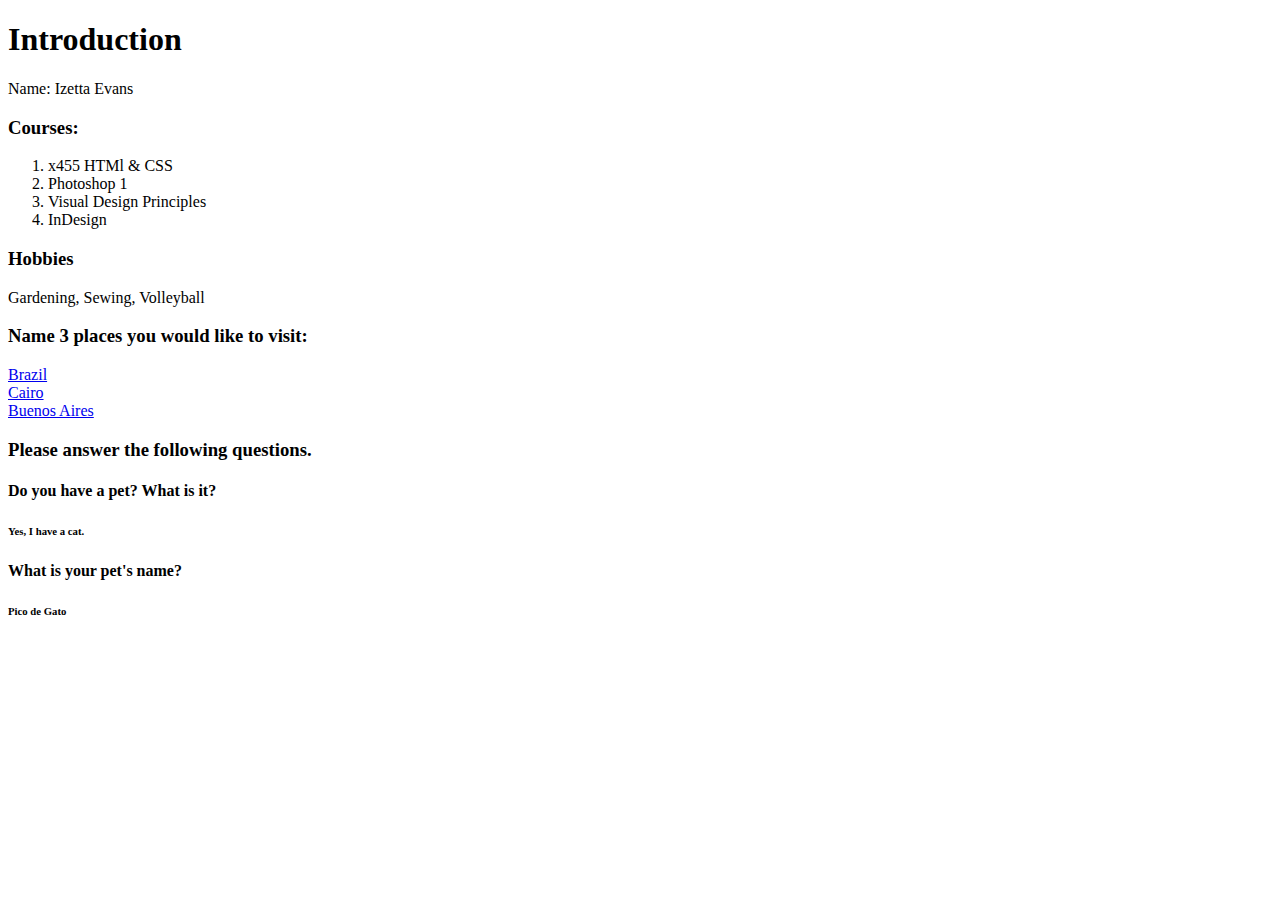
<file: x455/index.html>
<!DOCTYPE html>
<html lang="en">
    <head>
        <meta charset="UTF-8"/>
        <meta name="viewport" content="width=device-width, initial-scale=1.0"/>
        <title>Document</title>
    </head>
    <body>
        <h1>Introduction</h1>
        <p>Name: Izetta Evans</p>
        <h3>Courses:</h3>
        <ol>
            <li>x455 HTMl & CSS</li>
            <li>Photoshop 1</li>
            <li>Visual Design Principles</li>
            <li>InDesign</li>
        </ol>
        <h3>Hobbies</h3>
        <p>Gardening, Sewing, Volleyball</p>
        <h3>Name 3 places you would like to visit:</h3>
        <a href="https://en.wikipedia.org/wiki/Brazil">Brazil</a><br>
        <a href="https://en.wikipedia.org/wiki/Cairo">Cairo</a><br>
        <a href="https://en.wikipedia.org/wiki/Buenos_Aires">Buenos Aires</a><br>
        <h3>Please answer the following questions.</h3>
        <h4>Do you have a pet? What is it?</h4>
        <h6>Yes, I have a cat.</h6>
        <h4>What is your pet's name?</h4>
        <h6>Pico de Gato</h6>
    </body>
</html>
</file>
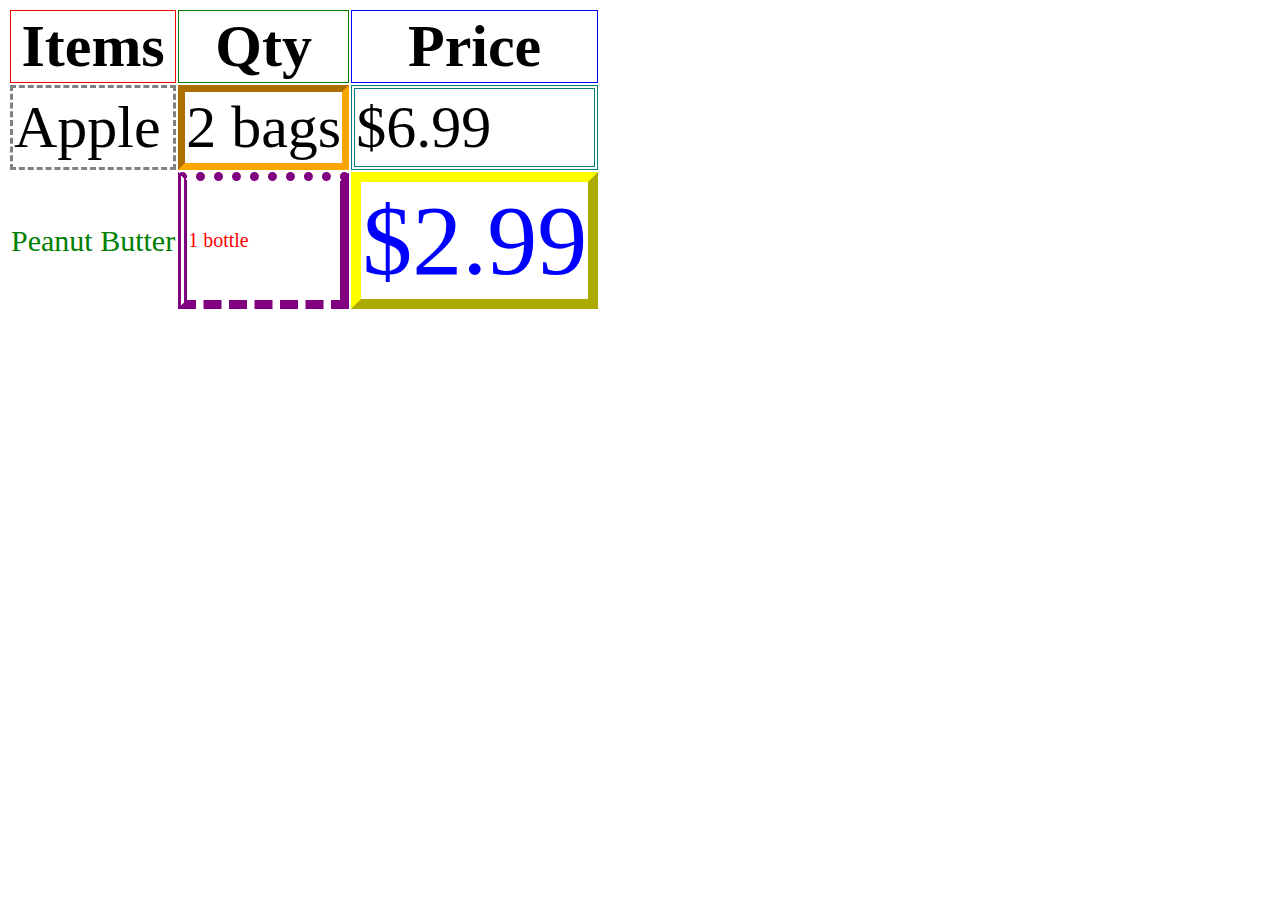
<file: x455/coding-assignment-2/index.html>
<!DOCTYPE html>
<html lang="en">
<head>
    <meta charset="UTF-8">
    <meta name="viewport" content="width=device-width, initial-scale=1.0">
    <title>Document</title>
</head>
<body>
    <table style="font-size: 60px">
        <tr>
            <th style="border: 1px solid red;">Items</th>
            <th style="border: 1px solid green">Qty</th>
            <th style="border: 1px solid blue">Price</th>
        </tr>
        <tr>
            <td style="border: 3px dashed gray">Apple</td>
            <td style="border: 7px inset orange">2 bags</td>
            <td style="border: 4px double teal">$6.99</td>
        </tr>
        <tr>
            <td style="color: green; font-size: 30px">Peanut Butter</td>
            <td style="color: Red; font-size: 20px;
                border-style: dotted solid dashed double;
                border-width: 9px; border-color: purple"> 1 bottle</td>
            <td style="color: blue; font-size: 100px; border: 10px outset
yellow">$2.99</td>
        </tr>
    </table>
</body>
</html>
</file>
